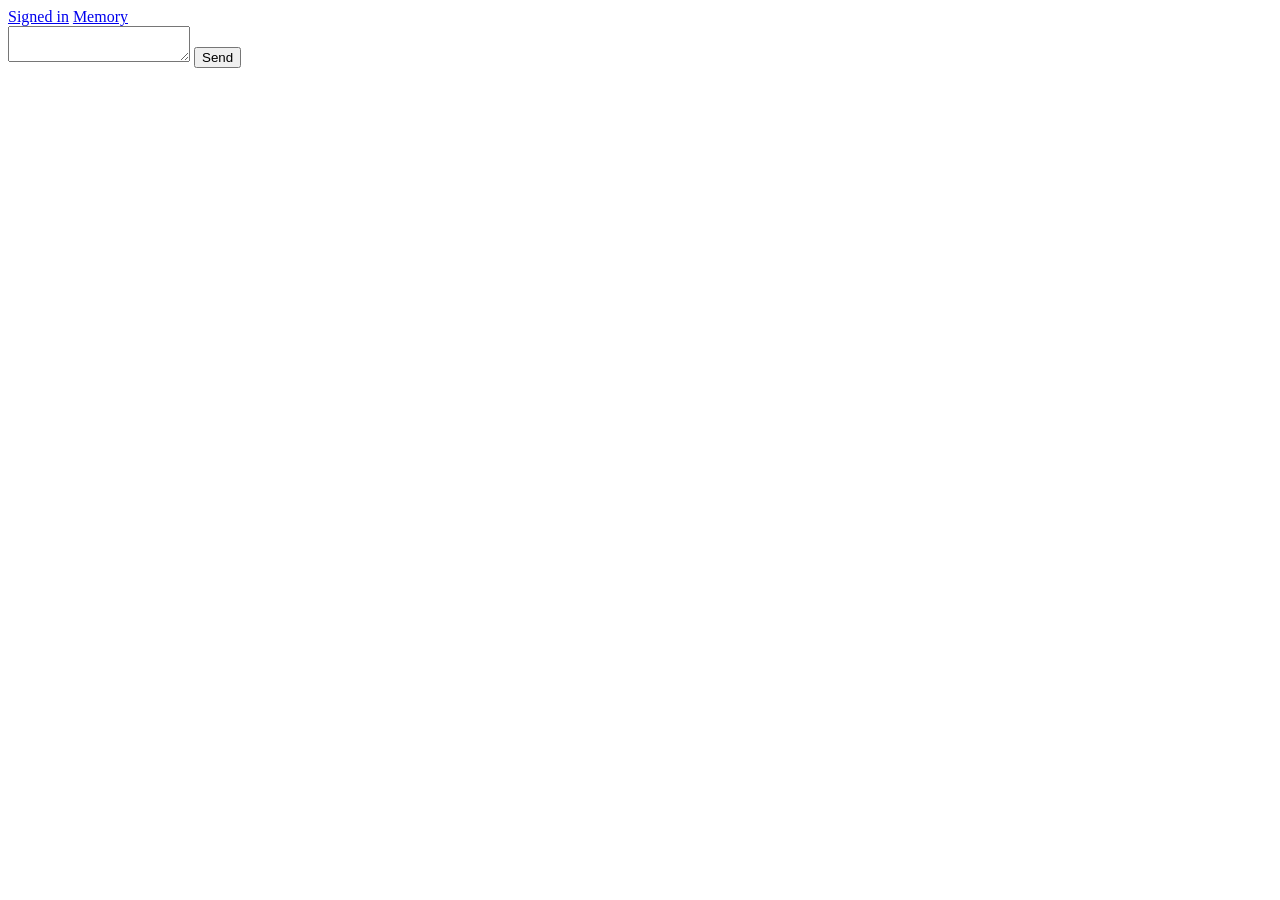
<file: tests/fake_site/index.html>
<!doctype html>
<html><head><meta charset="utf-8"><title>FakeAI</title><style>.msg{white-space:pre-wrap}</style></head>
<body>
<!-- A tiny stand-in for an assistant website, used by test_browser_e2e.py with real Chromium.
     Memory lives in localStorage so it survives page loads inside the persistent profile. -->
<nav><a id="me" href="#">Signed in</a> <a href="/memory.html">Memory</a></nav>
<div id="thread"></div>
<textarea id="input"></textarea>
<button id="send">Send</button>
<script src="https://tracker.third-party.example/pixel.js"></script>
<script>
const mem = () => JSON.parse(localStorage.getItem('mem') || '[]');
const save = m => localStorage.setItem('mem', JSON.stringify(m));
function add(cls, text) {
  const d = document.createElement('div'); d.className = 'msg ' + cls; d.textContent = text;
  document.getElementById('thread').appendChild(d); return d;
}
function reply(text) {
  if (text.includes('BEGIN-MEMORY')) {
    return 'Sure!\nBEGIN-MEMORY\n' + mem().map(m => '- ' + m).join('\n') + '\nEND-MEMORY';
  }
  if (/^please (also )?remember/i.test(text)) {
    const m = mem(); text.split('\n').filter(l => l.startsWith('- ')).forEach(l => m.push(l.slice(2))); save(m);
    return 'Memory updated.';
  }
  if (/what do you know about me/i.test(text)) return 'I know:\n' + mem().map(m => '- ' + m).join('\n');
  return 'OK.';
}
document.getElementById('send').onclick = () => {
  const box = document.getElementById('input'); const text = box.value; box.value = '';
  add('user', text);
  const out = add('assistant', '');
  const full = reply(text); let i = 0;
  const stop = document.createElement('button'); stop.id = 'stop'; stop.textContent = 'Stop';
  document.body.appendChild(stop);
  const t = setInterval(() => {            // stream the answer like a real assistant
    i += 25; out.textContent = full.slice(0, i);
    if (i >= full.length) { clearInterval(t); stop.remove(); }
  }, 30);
};
if (!localStorage.getItem('mem') && location.search.includes('seed')) {
  save(['Lives in Austin.', 'Prefers concise answers with code first.', 'Partner is named Sam.']);
}
</script>
</body></html>
</file>
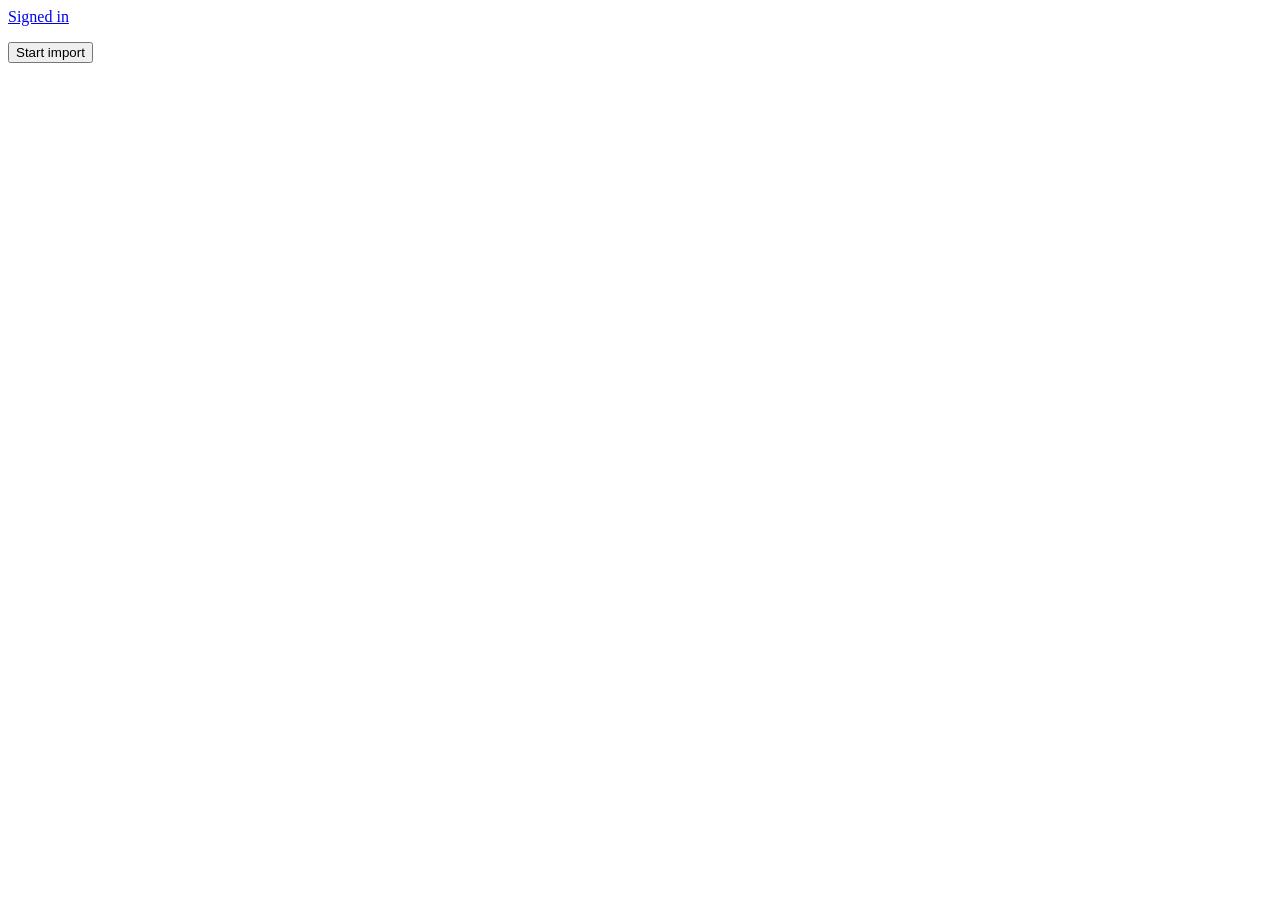
<file: tests/fake_site/memory.html>
<!doctype html>
<html><head><meta charset="utf-8"><title>FakeAI memory</title></head>
<body>
<nav><a id="me" href="#">Signed in</a></nav>
<ul id="list"></ul>
<button id="start-import">Start import</button>
<div id="dialog" role="dialog" hidden><textarea id="import-box"></textarea><button id="add">Add to memory</button></div>
<script>
const mem = () => JSON.parse(localStorage.getItem('mem') || '[]');
function render() {
  const ul = document.getElementById('list'); ul.innerHTML = '';
  mem().forEach(m => { const li = document.createElement('li'); li.className = 'item'; li.textContent = m; ul.appendChild(li); });
}
document.getElementById('start-import').onclick = () => { document.getElementById('dialog').hidden = false; };
document.getElementById('add').onclick = () => {
  const m = mem();
  document.getElementById('import-box').value.split('\n').map(l => l.replace(/^[-*]\s+/, '').trim())
    .filter(l => l && !l.startsWith('#') && !l.startsWith('Here is what')).forEach(l => m.push(l));
  localStorage.setItem('mem', JSON.stringify(m));
  document.getElementById('dialog').hidden = true; render();
};
render();
</script>
</body></html>
</file>
